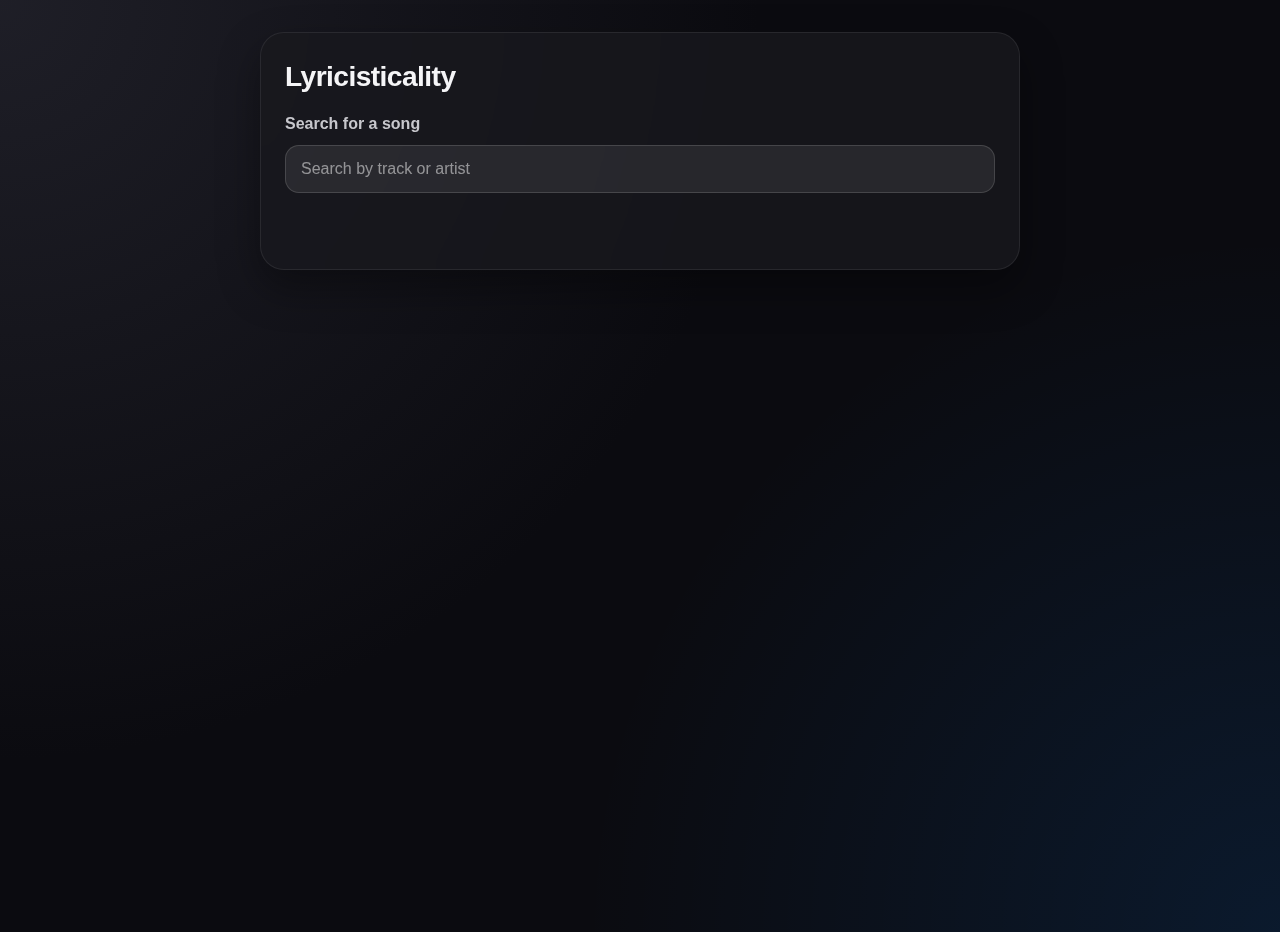
<file: index.html>
<!doctype html>
<html lang="en">
  <head>
    <meta charset="UTF-8" />
    <meta name="viewport" content="width=device-width, initial-scale=1.0" />
    <meta
      name="description"
      content="Search songs, select lyrics, and generate shareable lyric cards."
    />
    <title>Lyricisticality</title>
    <link rel="icon" href="assets/icons/fav.svg" type="image/svg+xml" />
    <link rel="stylesheet" href="assets/css/styles.css" />
  </head>
  <body>
    <main class="app-shell" aria-labelledby="app-title">
      <h1 id="app-title" class="app-title">Lyricisticality</h1>
      <label class="field-label" for="search">Search for a song</label>
      <input
        type="text"
        id="search"
        placeholder="Search by track or artist"
        autocomplete="off"
      />
      <p id="search-status" class="status" role="status" aria-live="polite"></p>
      <div id="results" class="results" role="list"></div>
    </main>
    <script src="assets/js/index.js" defer></script>
  </body>
</html>
</file>
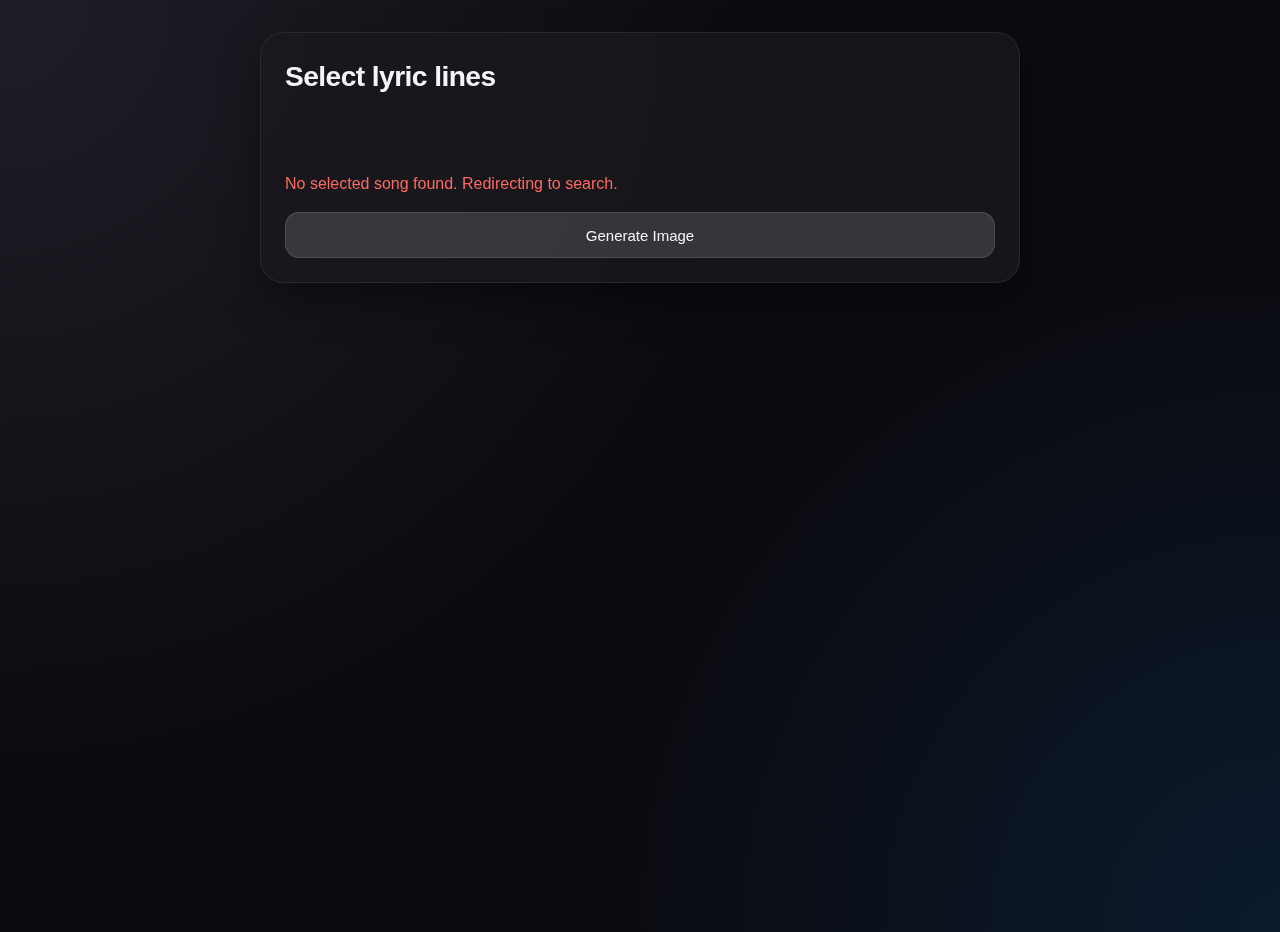
<file: lyrics-selection.html>
<!doctype html>
<html lang="en">
  <head>
    <meta charset="UTF-8" />
    <meta name="viewport" content="width=device-width, initial-scale=1.0" />
    <meta
      name="description"
      content="Choose up to five lyric lines for your lyric card."
    />
    <title>Lyricisticality</title>
    <link rel="icon" href="assets/icons/fav.svg" type="image/svg+xml" />
    <link rel="stylesheet" href="assets/css/styles.css" />
  </head>
  <body>
    <main class="app-shell" aria-labelledby="selection-title">
      <h1 id="selection-title" class="app-title">Select lyric lines</h1>
      <p id="song-meta" class="muted"></p>
      <p
        id="selection-status"
        class="status"
        role="status"
        aria-live="polite"
      ></p>
      <form id="lyric-select" class="lyric-form"></form>
      <p id="selection-error" class="error" role="alert" hidden></p>
      <div class="actions">
        <button id="generate" type="button">Generate Image</button>
      </div>
    </main>
    <script src="assets/js/lyrics-selection.js" defer></script>
  </body>
</html>
</file>
<file: assets/css/styles.css>
* {
	margin: 0;
	padding: 0;
	box-sizing: border-box;
}

:root {
	color-scheme: dark;
	--bg: #0b0b10;
	--cover-art-url: none;
	--panel: rgba(24, 24, 30, 0.78);
	--panel-border: rgba(255, 255, 255, 0.08);
	--text-primary: #f5f5f7;
	--text-secondary: #c7c7cc;
	--accent: #0a84ff;
	--accent-strong: #0066d6;
	--danger: #ff6961;
	--shadow-soft: 0 18px 42px rgba(0, 0, 0, 0.36);
}

body {
	font-family:
		'Inter',
		-apple-system,
		BlinkMacSystemFont,
		'Segoe UI',
		sans-serif;
	min-height: 100vh;
	background:
		radial-gradient(
			circle at top left,
			rgba(38, 38, 48, 0.72),
			transparent 48%
		),
		radial-gradient(
			circle at bottom right,
			rgba(10, 132, 255, 0.12),
			transparent 44%
		),
		var(--bg);
	color: var(--text-primary);
	line-height: 1.45;
}

.app-shell {
	width: min(760px, calc(100% - 28px));
	margin: 32px auto;
	padding: 24px;
	border-radius: 24px;
	background: var(--panel);
	border: 1px solid var(--panel-border);
	backdrop-filter: blur(18px);
	-webkit-backdrop-filter: blur(18px);
	box-shadow: var(--shadow-soft);
}

.app-title {
	font-size: clamp(1.4rem, 2.2vw, 1.85rem);
	margin-bottom: 14px;
	letter-spacing: -0.02em;
}

.field-label {
	display: block;
	margin-bottom: 10px;
	font-weight: 600;
	color: var(--text-secondary);
}

#search {
	width: 100%;
	padding: 14px 15px;
	border: 1px solid rgba(255, 255, 255, 0.14);
	border-radius: 14px;
	font-size: 16px;
	background: rgba(255, 255, 255, 0.08);
	color: var(--text-primary);
	transition:
		border-color 180ms ease,
		box-shadow 180ms ease,
		background-color 180ms ease;
}

#search::placeholder {
	color: rgba(255, 255, 255, 0.5);
}

.status {
	min-height: 24px;
	margin-top: 12px;
	color: var(--text-secondary);
	display: inline-flex;
	align-items: center;
	gap: 8px;
	font-size: 0.95rem;
}

.status.loading::before {
	content: '';
	width: 14px;
	height: 14px;
	border-radius: 50%;
	border: 2px solid rgba(10, 132, 255, 0.25);
	border-top-color: var(--accent);
	animation: spin 0.8s linear infinite;
}

.error {
	min-height: 24px;
	margin-top: 10px;
	color: var(--danger);
}

.muted {
	color: var(--text-secondary);
	margin-bottom: 10px;
}

.results {
	display: grid;
	gap: 10px;
	margin-top: 10px;
}

.result-item,
#generate {
	border: 1px solid rgba(255, 255, 255, 0.12);
	background: rgba(255, 255, 255, 0.08);
	color: var(--text-primary);
	padding: 12px 14px;
	border-radius: 14px;
	cursor: pointer;
	font-size: 15px;
	text-align: left;
	transition:
		transform 120ms ease,
		background-color 180ms ease,
		border-color 180ms ease,
		box-shadow 180ms ease;
}

.result-item:hover,
#generate:hover,
.save-btn:hover {
	background: rgba(255, 255, 255, 0.14);
	box-shadow: 0 10px 24px rgba(10, 132, 255, 0.16);
}

.result-item:focus-visible,
#generate:focus-visible,
.save-btn:focus-visible,
#search:focus-visible,
.lyric-line:focus-visible {
	outline: 2px solid var(--accent);
	outline-offset: 2px;
}

#search:focus-visible {
	border-color: rgba(10, 132, 255, 0.5);
	box-shadow: 0 0 0 4px rgba(10, 132, 255, 0.2);
}

.lyric-form {
	margin-top: 8px;
	display: grid;
	gap: 8px;
}

.lyric-option {
	margin-bottom: 0;
	display: flex;
	align-items: flex-start;
	gap: 0;
	padding: 12px 13px;
	border-radius: 12px;
	background: rgba(255, 255, 255, 0.08);
	border: 1px solid rgba(255, 255, 255, 0.1);
	cursor: pointer;
	user-select: none;
	transition:
		border-color 160ms ease,
		background-color 160ms ease,
		box-shadow 160ms ease,
		transform 120ms ease;
}

.lyric-option:hover {
	transform: translateY(-1px);
}

.lyric-option.is-selected {
	border-color: rgba(10, 132, 255, 0.48);
	background: rgba(10, 132, 255, 0.22);
	box-shadow: 0 8px 18px rgba(10, 132, 255, 0.18);
}

.lyric-option.is-disabled {
	opacity: 0.52;
}

.lyric-text {
	line-height: 1.4;
	color: var(--text-primary);
}

.lyric-line {
	position: absolute;
	opacity: 0;
	pointer-events: none;
	width: 1px;
	height: 1px;
}

.actions {
	margin-top: 16px;
}

#generate,
.save-btn {
	min-height: 46px;
	border-radius: 14px;
	background: rgba(255, 255, 255, 0.14);
}

#generate {
	width: 100%;
	text-align: center;
}

#generate.loading,
.save-btn.loading {
	pointer-events: none;
	opacity: 0.85;
}

#generate.loading::after,
.save-btn.loading::after {
	content: '';
	width: 14px;
	height: 14px;
	border-radius: 50%;
	display: inline-block;
	margin-left: 8px;
	vertical-align: -2px;
	border: 2px solid rgba(10, 132, 255, 0.25);
	border-top-color: var(--accent);
	animation: spin 0.8s linear infinite;
}

.card-page {
	display: flex;
	align-items: center;
	justify-content: center;
	min-height: 100vh;
	background: var(--bg);
	overflow-x: hidden;
	position: relative;
	padding: 10px;
	isolation: isolate;
}

.card-page::before {
	content: '';
	position: fixed;
	inset: 0;
	background-image: var(--cover-art-url);
	background-size: cover;
	background-position: center;
	filter: blur(72px) brightness(1) saturate(1.3);
	transform: scale(1.14);
	z-index: -2;
	pointer-events: none;
}

.card-page::after {
	content: '';
	position: fixed;
	inset: 0;
	background: rgba(11, 11, 16, 0.45);
	z-index: -1;
	pointer-events: none;
}

.page {
	display: flex;
	flex-direction: column;
	align-items: center;
	justify-content: center;
	width: min(100%, 420px);
	min-height: calc(100vh - 20px);
}

.page.is-hidden {
	visibility: hidden;
}

.card {
	position: relative;
	z-index: 0;
	width: min(360px, calc(100vw - 20px));
	padding: clamp(22px, 5.8vw, 28px) clamp(20px, 5.4vw, 26px)
		clamp(18px, 4.8vw, 24px);
	border-radius: clamp(18px, 4.8vw, 22px);
	background: rgba(255, 255, 255, 0.2);
	backdrop-filter: blur(36px);
	-webkit-backdrop-filter: blur(36px);
	box-shadow: 0 22px 48px rgba(0, 0, 0, 0.28);
}

.card-actions {
	margin-top: 14px;
	width: min(360px, calc(100vw - 20px));
	display: grid;
	gap: 10px;
}

#download-card {
	width: 100%;
	text-align: center;
	border: 1px solid rgba(255, 255, 255, 0.16);
	background: rgba(255, 255, 255, 0.1);
	color: var(--text-primary);
	backdrop-filter: blur(12px);
	-webkit-backdrop-filter: blur(12px);
	box-shadow: none;
	cursor: pointer;
	transition:
		background-color 220ms ease,
		border-color 220ms ease,
		transform 220ms ease,
		box-shadow 220ms ease;
}

#download-card:hover {
	background: rgba(255, 255, 255, 0.14);
	border-color: rgba(255, 255, 255, 0.24);
	transform: translateY(-1px);
	box-shadow: none;
}

#download-card:active {
	transform: translateY(0);
}

#download-card:focus-visible {
	outline: 2px solid rgba(255, 255, 255, 0.4);
	outline-offset: 2px;
	box-shadow: none;
}

.back-icon-btn {
	position: fixed;
	top: 14px;
	left: 14px;
	width: 42px;
	height: 42px;
	display: inline-flex;
	align-items: center;
	justify-content: center;
	border-radius: 999px;
	border: 1px solid rgba(255, 255, 255, 0.16);
	background: rgba(255, 255, 255, 0.1);
	color: var(--text-primary);
	font-size: 20px;
	line-height: 1;
	backdrop-filter: blur(12px);
	-webkit-backdrop-filter: blur(12px);
	box-shadow: none;
	cursor: pointer;
	transition:
		background-color 220ms ease,
		border-color 220ms ease,
		transform 220ms ease;
	z-index: 9;
}

.back-icon-btn:hover {
	background: rgba(255, 255, 255, 0.14);
	border-color: rgba(255, 255, 255, 0.24);
	transform: translateY(-1px);
}

.back-icon-btn:active {
	transform: translateY(0);
}

.back-icon-btn:focus-visible {
	outline: 2px solid rgba(255, 255, 255, 0.4);
	outline-offset: 2px;
}

.lyrics {
	margin-bottom: clamp(18px, 4.8vw, 24px);
}

.lyrics p {
	color: #fff;
	font-size: clamp(15px, 5.8vw, 22px);
	font-weight: 700;
	line-height: 1.35;
	margin-bottom: clamp(3px, 1vw, 6px);
}

.song-info {
	display: flex;
	align-items: center;
	gap: clamp(10px, 2.8vw, 14px);
}

.song-info img {
	width: clamp(42px, 11.4vw, 50px);
	height: clamp(42px, 11.4vw, 50px);
	border-radius: clamp(7px, 1.8vw, 10px);
	object-fit: cover;
	flex-shrink: 0;
}

.track-meta {
	display: flex;
	flex-direction: column;
	gap: 1px;
}

.track-name {
	color: #fff;
	font-size: clamp(11px, 3.7vw, 14px);
	font-weight: 600;
}

.track-artist {
	color: rgba(255, 255, 255, 0.75);
	font-size: clamp(10px, 3.4vw, 13px);
	font-weight: 400;
}

.loading-screen {
	position: fixed;
	inset: 0;
	display: flex;
	align-items: center;
	justify-content: center;
	background: rgba(0, 0, 0, 0.46);
	backdrop-filter: blur(10px);
	-webkit-backdrop-filter: blur(10px);
	z-index: 8;
}

.loading-screen[hidden] {
	display: none;
}

.loading-pill {
	background: rgba(255, 255, 255, 0.9);
	color: #111827;
	padding: 12px 16px;
	border-radius: 999px;
	display: inline-flex;
	align-items: center;
	gap: 10px;
	font-size: 0.95rem;
	box-shadow: 0 18px 38px rgba(0, 0, 0, 0.22);
}

.loading-pill::before {
	content: '';
	width: 14px;
	height: 14px;
	border-radius: 50%;
	border: 2px solid rgba(10, 132, 255, 0.25);
	border-top-color: var(--accent-strong);
	animation: spin 0.8s linear infinite;
}

.export-stage {
	position: fixed;
	left: -9999px;
	top: 0;
	pointer-events: none;
}

.export-phone-frame {
	position: relative;
	overflow: hidden;
	display: flex;
	align-items: center;
	justify-content: center;
}

.export-phone-bg {
	position: absolute;
	inset: 0;
	background-image: var(--cover-art-url);
	background-size: cover;
	background-position: center;
	filter: blur(72px) brightness(1) saturate(1.3);
	transform: scale(1.14);
}

.export-phone-bg.is-preblurred {
	filter: none;
	transform: none;
}

.export-phone-overlay {
	position: absolute;
	inset: 0;
	background: rgba(11, 11, 16, 0.45);
}

.export-phone-frame .card {
	position: relative;
	z-index: 1;
	width: 340px;
}

@keyframes spin {
	to {
		transform: rotate(360deg);
	}
}

@media (max-width: 420px) {
	.app-shell {
		margin: 16px auto;
		width: calc(100% - 16px);
		padding: 16px;
		border-radius: 18px;
	}

	.page {
		min-height: calc(100vh - 14px);
	}
}
</file>
